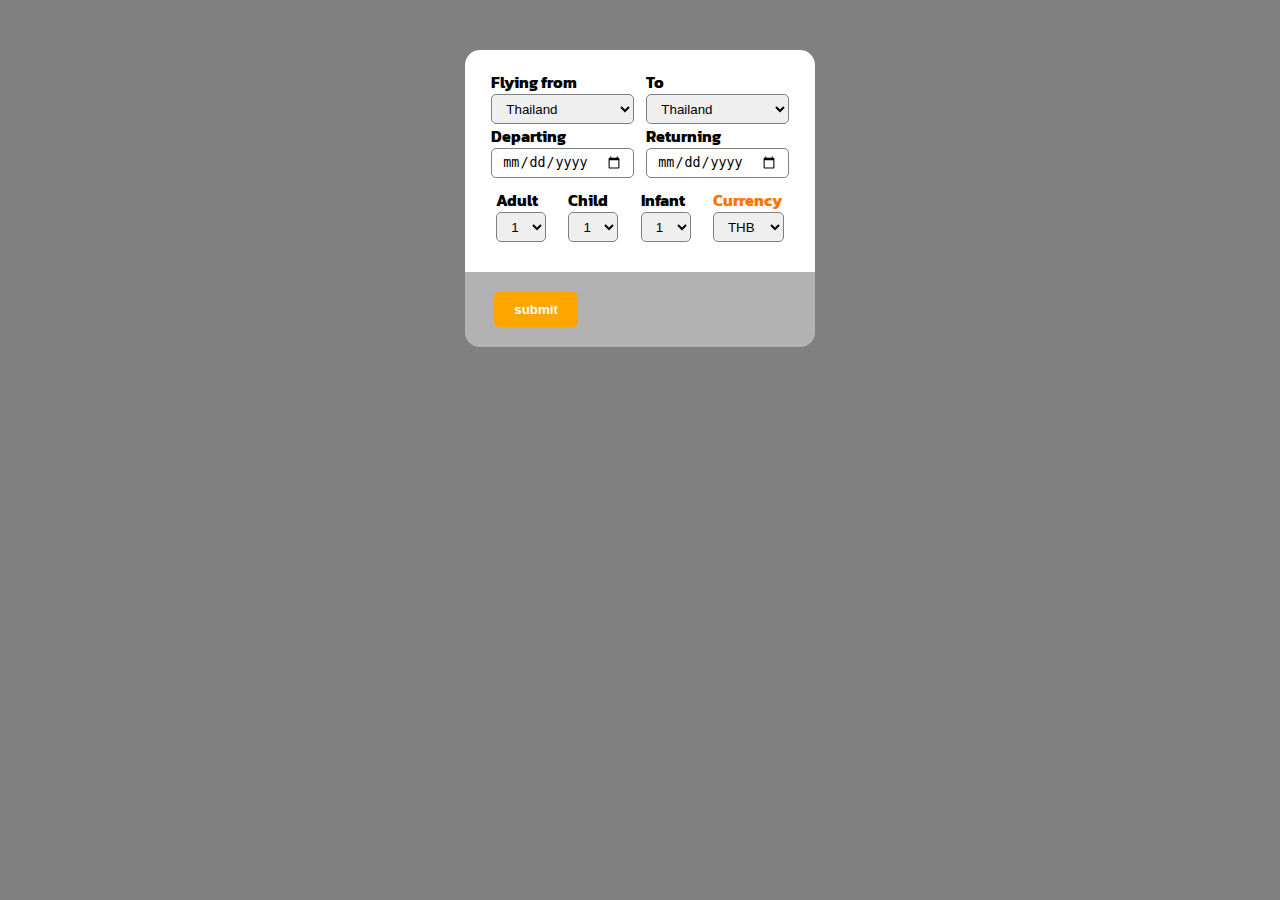
<file: booking.html>
<!DOCTYPE html>
<!DOCTYPE html>
<html lang="en">
<head>
    <meta charset="UTF-8">
    <meta name="viewport" content="width=device-width, initial-scale=1.0">
    <link rel="stylesheet" href="style.css">
    <title>BOOKING</title>
</head>
<body style="background-color: grey; color: black;">
    <div class="main">
        <form class="form" action="">
            <div class="main-form">
                <div class="form-flex">
                    <div class="left">
                        <label>Flying from</label>
                        <br>
                        <select class="Fly-Plan">
                            <option value="Thailand">Thailand</option>
                            <option value="Japan">Japan</option>
                            <option value="Korea">Korea</option>
                            <option value="Laos">Laos</option>
                        </select>
                        <br>
                        <label>Departing</label>
                        <br>
                        <input class="Date" type="date" name="" id="">
                    </div>
                    <div class="right">
                        <label>To</label><br>
                        <select class="Fly-Plan">
                            <option value="Thailand">Thailand</option>
                            <option value="Japan">Japan</option>
                            <option value="Korea">Korea</option>
                            <option value="Laos">Laos</option>
                        </select>
                        <br>
                        <label>Returning</label>
                        <br>
                        <input type="date" name="" id="">
                    </div>
                </div>
                <div class="form-flex">
                    <div class="box">
                        <label>Adult</label><br>
                        <select name="" class="input-number">
                            <option value="1">1</option>
                            <option value="2">2</option>
                            <option value="3">3</option>
                            <option value="4">4</option>
                            <option value="5">5</option>
                        </select>
                    </div>
                    <div class="box">
                        <label>Child</label><br>
                        <select name="" class="input-number">
                            <option value="1">1</option>
                            <option value="2">2</option>
                            <option value="3">3</option>
                            <option value="4">4</option>
                            <option value="5">5</option>
                        </select>
                    </div>
                    <div class="box">
                        <label>Infant</label><br>
                        <select name="" class="input-number">
                            <option value="1">1</option>
                            <option value="2">2</option>
                            <option value="3">3</option>
                            <option value="4">4</option>
                            <option value="5">5</option>
                        </select>
                    </div>
                    <div class="box">
                        <label style="color: rgb(255, 115, 0); ">Currency</label><br>
                        <select name="" class="input-number">
                            <option value="THB">THB</option>
                            <option value="USD">USD</option>
                            <option value="EUR">EUR</option>
                        </select>
                    </div>
                </div>
            </div>
            <div class="submit-form">
                <input type="submit" value="submit">
            </div>
        </form>
    </div>
</body>
</html>
</file>
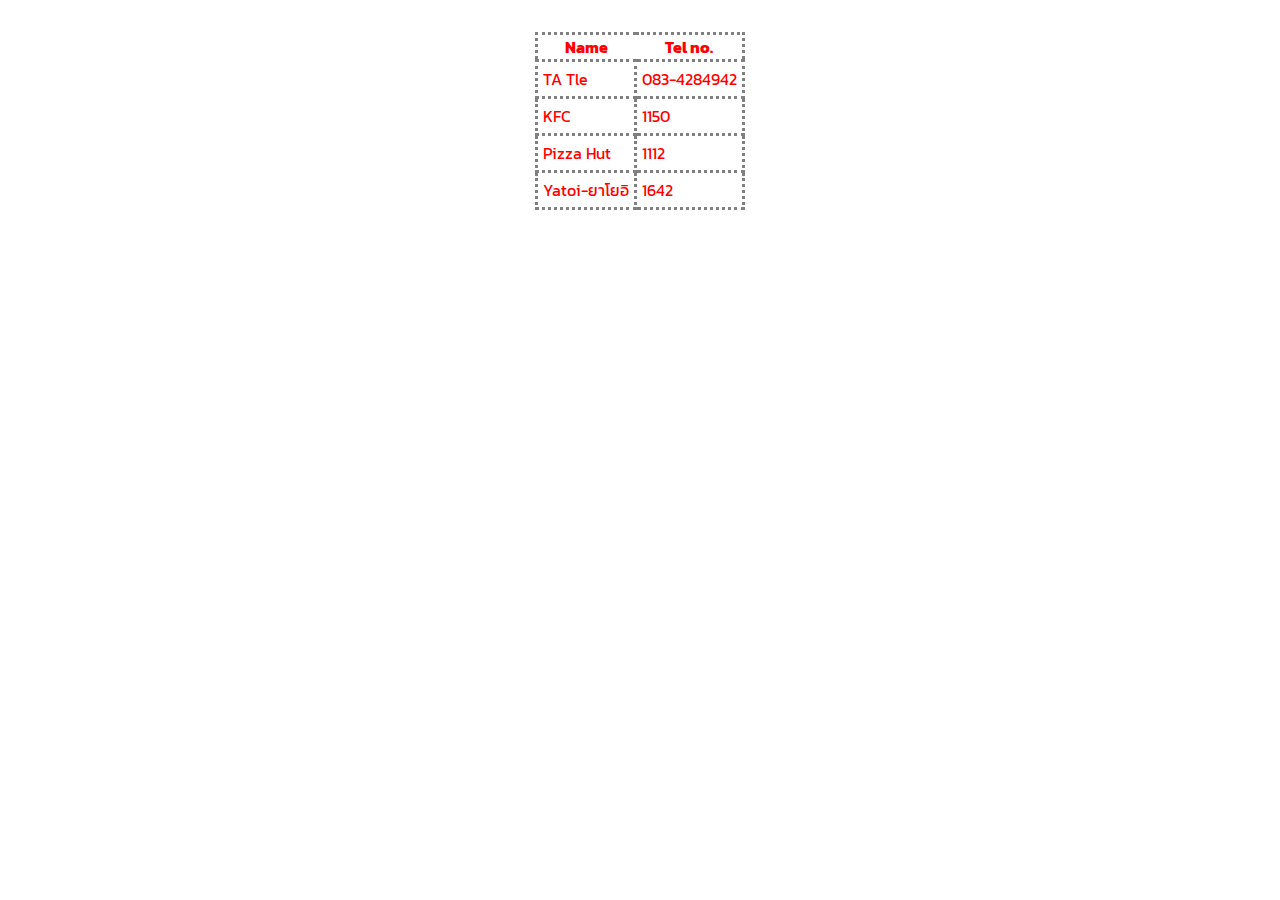
<file: phonebook.html>
<!DOCTYPE html>
<html lang="en">
<head>
    <meta charset="UTF-8">
    <meta name="viewport" content="width=device-width, initial-scale=1.0">
    <link rel="stylesheet" href="style.css">
    <title>Phonebook</title>
</head>
<body style="background-color: white; color: red;">
    <center>
            <table style="margin-top: 2rem;">
                <th>Name</th>
                <th>Tel no.</th>
                <tr>
                    <td>TA Tle</td>
                    <td>083-4284942</td>
                </tr>
                <tr>
                    <td>KFC</td>
                    <td>1150</td>
                </tr>
                <tr>
                    <td>Pizza Hut</td>
                    <td>1112</td>
                </tr>
                <tr>
                    <td>Yatoi-ยาโยอิ</td>
                    <td>1642</td>
                </tr>
            </table>
    </center>
</body>
</html>
</file>
<file: style.css>
@import url('https://fonts.googleapis.com/css2?family=Kanit:wght@100&display=swap');

* {
    margin: 0;
    padding: 0;
}

body {
    color: white;
    background-color: #7e7ee1;
    font-family: 'Kanit', sans-serif;
}

.container {
    display: flex;
    height: 100vh;
}

.new-container {
    display: flex;
    align-items: center;
    justify-content: center;
    flex-direction: column;
}

.sub-container {
    flex: 1;
    display: flex;
    align-items: center;
    justify-content: center;
    flex-direction: column;
}

.friend-lists {
    margin-top: 1rem;
}

.friend {
    padding: 10px;
    border-bottom: 1px solid white;
}

.friend:last-child {
    border: none;
}

.img {
    border-radius: 100%;
    width: 200px;
}

.devimg {
    border-radius: 20%;
}

a {
    padding: 20px;
    color: white;
    text-decoration: none;
}

a:hover {
    color: orange;
    font-weight: 1000;
}

hr {
    margin: 15px 0;
    width: 250px;
    border: 1px solid white;
}

.main {
    width: 350px;
    margin: 50px auto;
}

.form {
    background-color: rgba(255, 255, 255, 1);
    border-radius: 15px;
}

.main-form {

}

.form-flex {
    padding: 20px 20px 5px 20px;
    display: flex;
    justify-content: space-around;
}

.form-flex:last-child {
    display: flex;
    justify-content: space-around;
    padding: 5px 20px 30px 20px;
}

.submit-form {
    background-color: rgba(0, 0, 0, .3);
    padding: 20px;
    border-bottom-right-radius: 15px;
    border-bottom-left-radius: 15px;
}

.Fly-Plan {
    width: 100%;
    height: 30px;
    padding: 5px 10px;
    border-radius: 5px;
    border: 1px solid grey;
    box-sizing: border-box;
}

input[type=date] {
    width: 100%;
    height: 30px;
    padding: 5px 10px;
    border-radius: 5px;
    border: 1px solid grey;
    box-sizing: border-box;
}

input[type=submit] {
    margin-left: 3%;
    color: white;
    font-weight: 800;
    background-color: orange;
    border: none;
    padding: 10px 20px;
    border-radius: 5px;
}

.input-number {
    width: 100%;
    height: 30px;
    padding: 5px 10px;
    border-radius: 5px;
    border: 1px solid grey;
    box-sizing: border-box;
}

.input:disabled {
    background-color: grey;
}

label {
    font-weight: bolder;
}

table ,td {
    border-collapse: collapse;
    border: 3px dotted grey;
}

td {
    padding: 5px;
}
</file>
